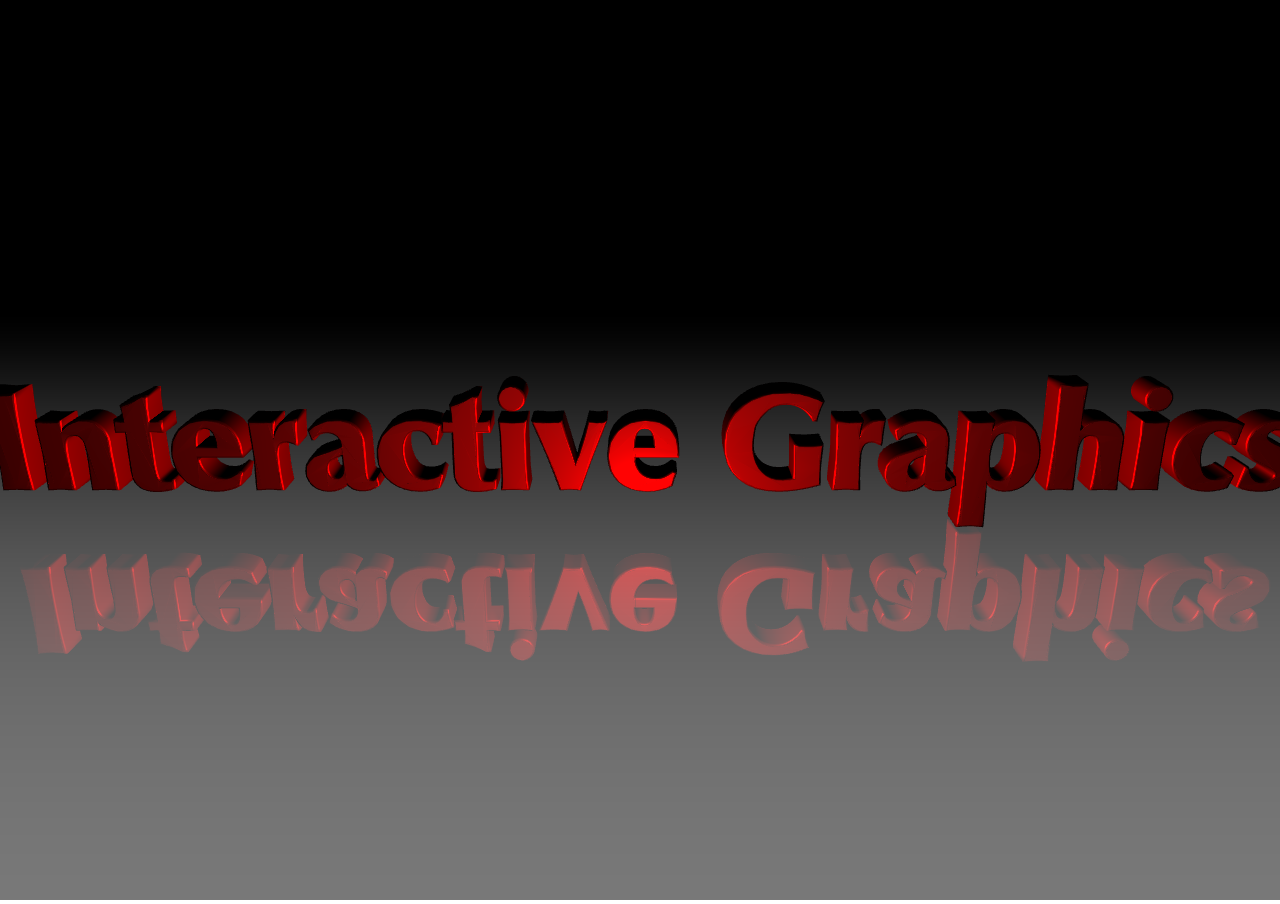
<file: index.html>
<!DOCTYPE html>
<html>
  <head>
    <title>Interactive Graphics</title>
    <style type="text/css">
      html,
      body {
        margin: 0;
        padding: 0;
        overflow: hidden;
      }
      a {
        color: #ff0;
        text-decoration: none;
      }
    </style>
  </head>
  <body id="body">
    <div id="webgl"></div>
    <script src="./lib/three.js"></script>
    <script src="./lib/jquery-3.5.1.min.js"></script>
    <!-- <script src="./main.js"></script> -->
    <script src="./packages/interactive-text.js"></script>
    <!-- <canvas id="canvas" width="500" height="400"></canvas> -->
  </body>
</html>
</file>
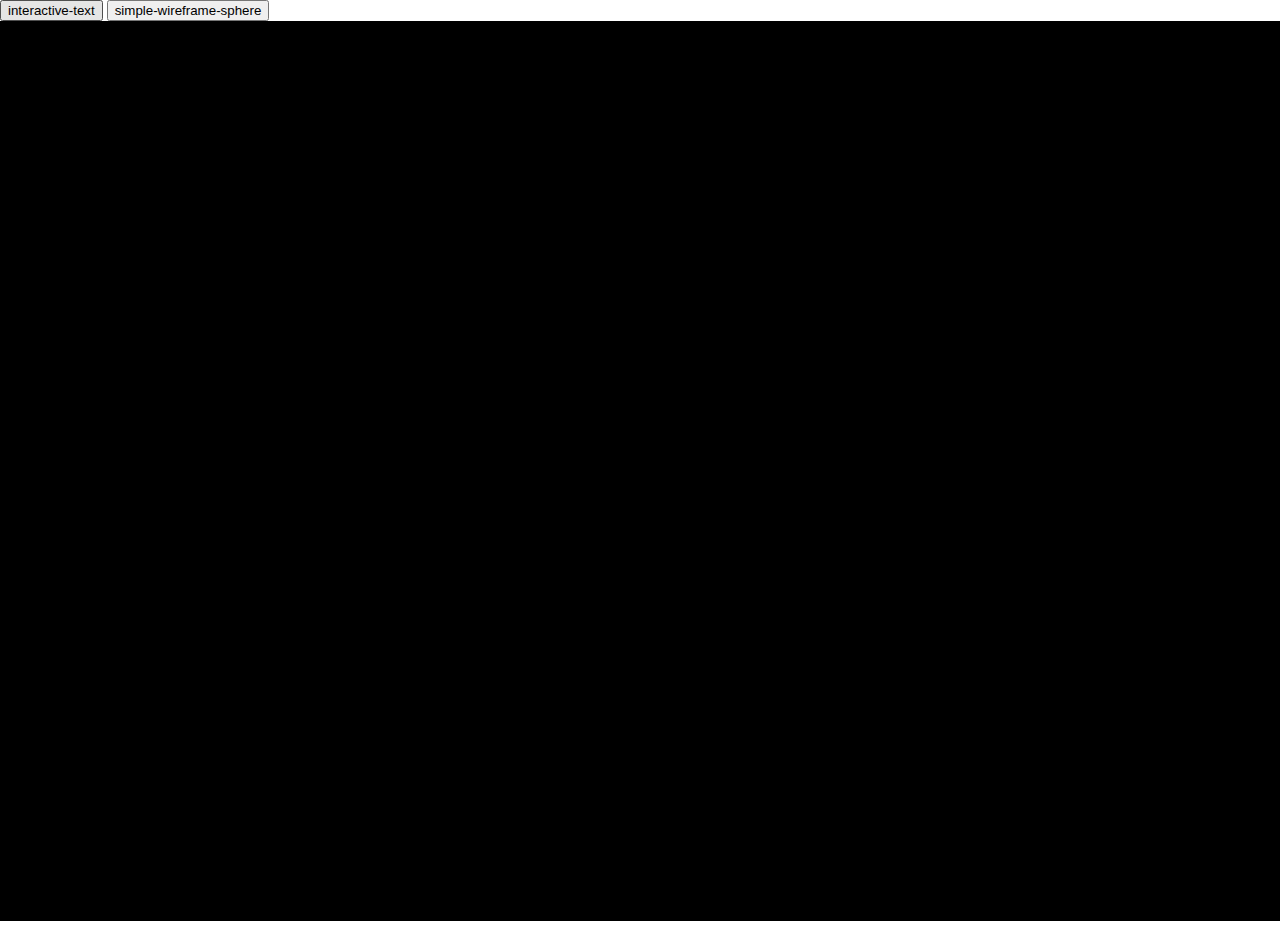
<file: simple-sphere.html>
<!DOCTYPE html>
<html>
  <head>
    <title>Interactive Graphics</title>
    <link href="./css/stylesheet.css" rel="stylesheet" type="text/css" />
  </head>
  <body id="body">
    <input
      id="interactive-text"
      value="interactive-text"
      type="button"
      onclick="location.href='index.html';"
    />
    <input
      id="simple-wireframe-sphere"
      value="simple-wireframe-sphere"
      type="button"
      onclick="location.href='simple-sphere.html';"
    />
    <div id="webgl"></div>
    <script src="./lib/three.js"></script>
    <script src="./lib/jquery-3.5.1.min.js"></script>
    <!-- <script src="./packages/main.js"></script> -->
    <!-- <script src="./packages/interactive-text.js"></script> -->
    <script src="./packages/simple-wireframe-sphere.js"></script>
    <!-- <canvas id="canvas" width="500" height="400"></canvas> -->
  </body>
</html>
</file>
<file: css/stylesheet.css>
body {
  margin: 0;
  padding: 0;
  overflow: hidden;
}
a {
  color: #ff0;
  text-decoration: none;
}
</file>
